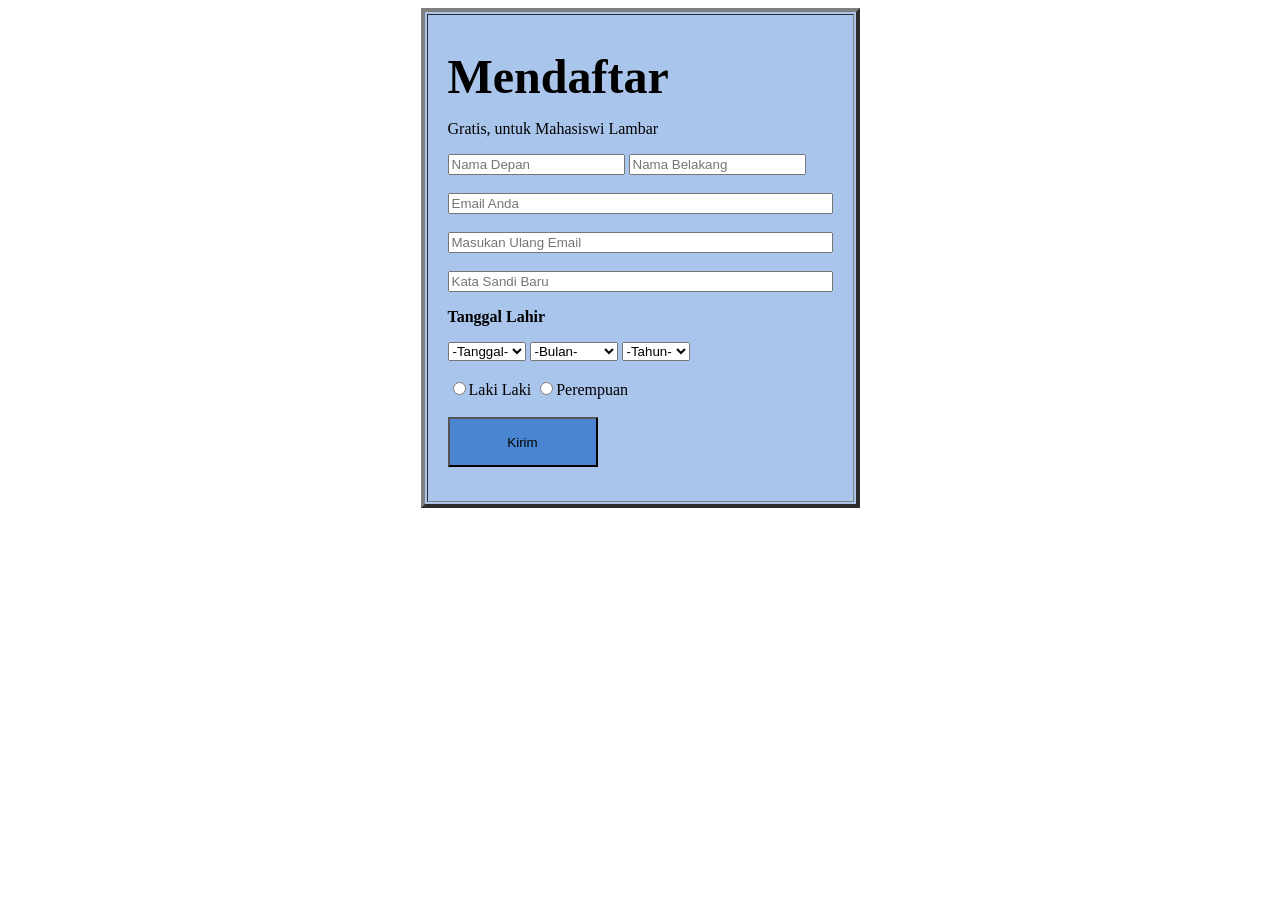
<file: form.html>
<html>
	<head><title>Form Pendaftaran</title></head>
	<body>
	<table border="4" bgcolor="A9C5EB" align="center" height="500" width="400" cellpadding="20">
	<tr>
	<td>
	<b><font color="black" size="10"> Mendaftar </font></b>
	<p> Gratis, untuk Mahasiswi Lambar </p>
	<input type="text" Name="nama" size="20" placeholder="Nama Depan">
	<input type="text" Name="nama" size="20" placeholder="Nama Belakang"><br><br>
	<input type="text" Name="email" size="46" placeholder="Email Anda"><br><br>
	<input type="text" Name="remail" size="46" placeholder="Masukan Ulang Email"><br><br>
	<input type="password" Name="sandi" size="46" placeholder="Kata Sandi Baru"><br>
	<p><b> Tanggal Lahir </b></p>
	<select name="Tanggal">
	<option>-Tanggal-</option>
	<option value="1">1</option>
	<option value="2">2</option>
	<option value="3">3</option>
	<option value="4">4</option>
	<option value="5">5</option>
	<option value="6">6</option>
	<option value="7">7</option>
	<option value="8">8</option>
	<option value="9">9</option>
	<option value="10">10</option>
	<option value="11">11</option>
	<option value="12">12</option>
	<option value="13">13</option>
	<option value="14">14</option>
	<option value="15">15</option>
	<option value="16">16</option>
	<option value="17">17</option>
	<option value="18">18</option>
	<option value="19">19</option>
	<option value="20">20</option>
	<option value="21">21</option>
	<option value="22">22</option>
	<option value="23">23</option>
	<option value="24">24</option>
	<option value="25">25</option>
	<option value="26">26</option>
	<option value="27">27</option>
	<option value="28">28</option>
	<option value="29">29</option>
	<option value="30">30</option>
	<option value="31">31</option>
	<option value="32">32</option>
	
	</select>
	<select name="Bulan">
	<option>-Bulan-</option>
	<option value="1">Januari</option>
	<option value="2">Februari</option>
	<option value="3">Maret</option>
	<option value="4">April</option>
	<option value="5">Mei</option>
	<option value="6">Juni</option>
	<option value="7">Juli</option>
	<option value="8">Agustus</option>
	<option value="9">September</option>
	<option value="10">Oktober</option>
	<option value="11">November</option>
	<option value="12">Desember</option>
	</select>
	<select name="Tahun">
	<option>-Tahun-</option>
	<option value="1980">1980</option>
	<option value="1981">1981</option>
	<option value="1982">1982</option>
	<option value="1983">1983</option>
	<option value="1984">1984</option>
	<option value="1985">1985</option>
	<option value="1986">1986</option>
	<option value="1987">1987</option>
	<option value="1988">1988</option>
	<option value="1989">1989</option>
	<option value="1990">1990</option>
	<option value="1991">1991</option>
	<option value="1992">1992</option>
	<option value="1993">1993</option>
	<option value="1994">1994</option>
	<option value="1995">1995</option>
	<option value="1996">1996</option>
	<option value="1997">1997</option>
	<option value="1998">1998</option>
	<option value="1999">1999</option>
	<option value="2000">2000</option>
	<option value="2001">2001</option>
	<option value="2002">2002</option>
	<option value="2003">2003</option>
	<option value="2004">2004</option>
	<option value="2005">2005</option>
	<option value="2006">2006</option>
	<option value="2007">2007</option>
	<option value="2008">2008</option>
	<option value="2009">2009</option>
	<option value="2010">2010</option>
	<option value="2011">2011</option>
	<option value="2012">2012</option>
	<option value="2013">2013</option>
	<option value="2014">2014</option>
	<option value="2015">2015</option>
	</select><br><br>
	<input type="radio" name="Kelamin" value="L">Laki Laki
	<input type="radio" name="Kelamin" value="P">Perempuan
	<br><br>
	<a href='mahasiswa.html'><input value="Kirim" style="background-color: 4985D0; height: 50; width: 150;"type="submit">
	</td>
	</tr>
	
	
	</body>
	</html>
</file>
